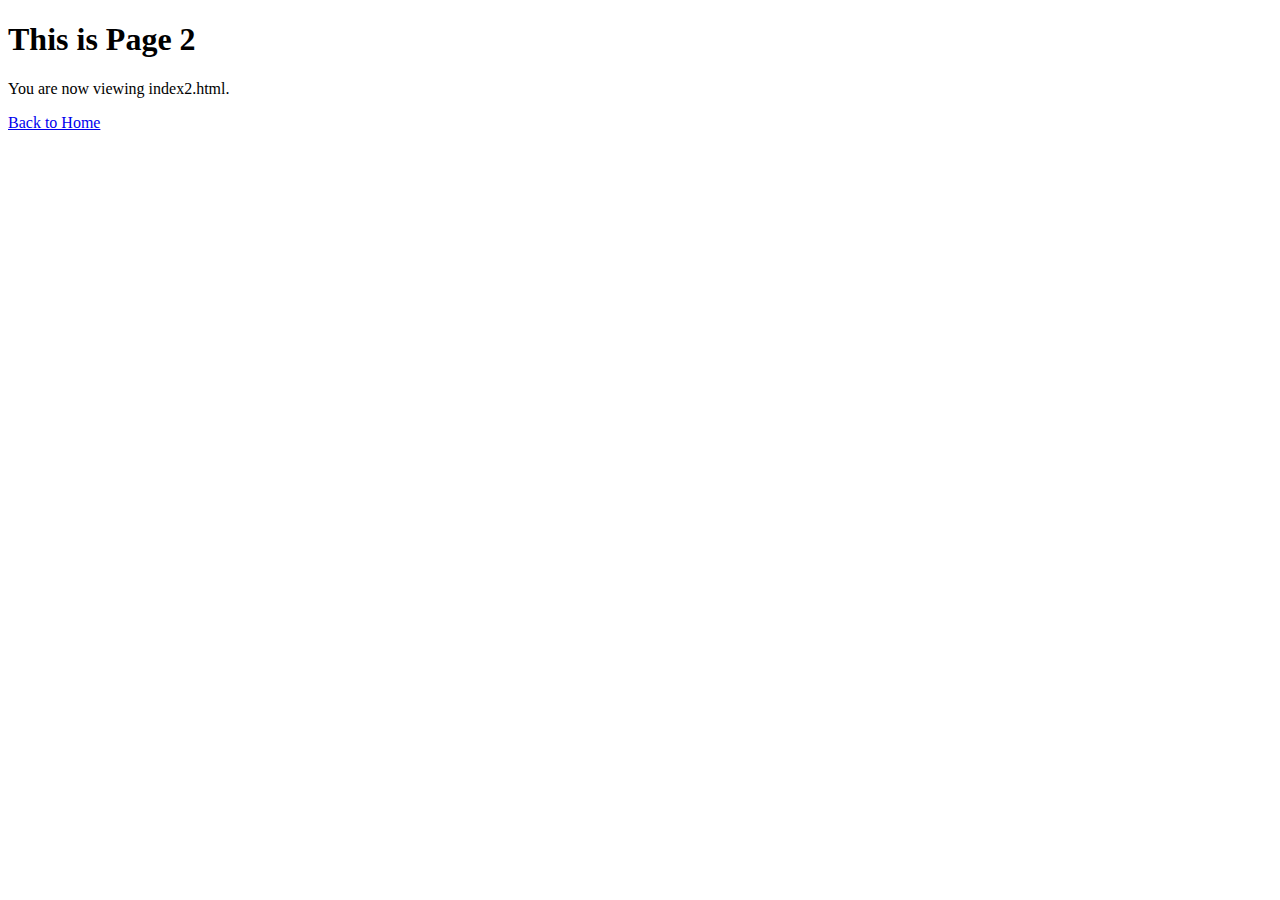
<file: chatgpt.html>
<!DOCTYPE html>
<html lang="en">
<head>
  <meta charset="UTF-8">
  <title>Second Page</title>
</head>
<body>
  <h1>This is Page 2</h1>
  <p>You are now viewing index2.html.</p>

  <a href="index.html">Back to Home</a>
</body>
</html>
</file>
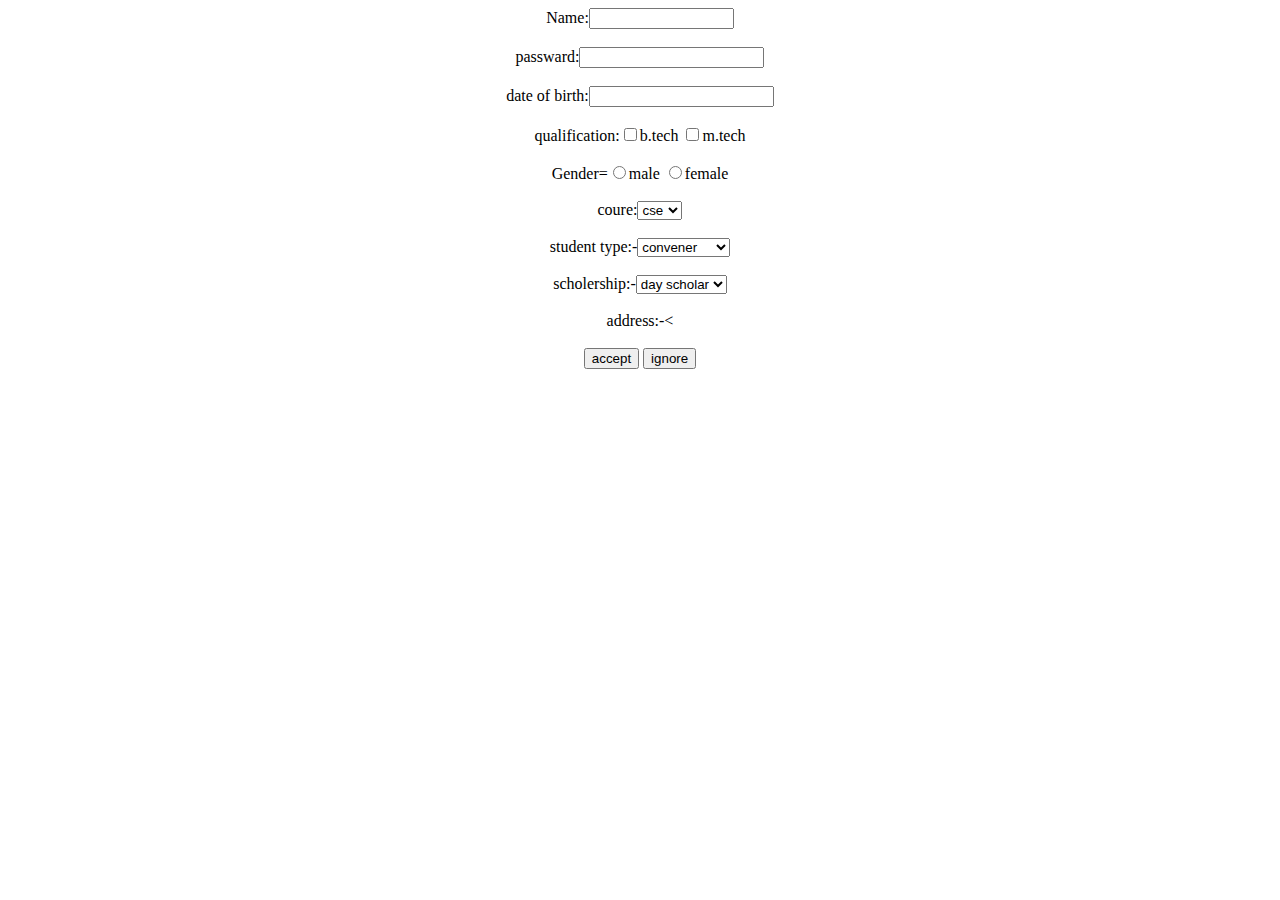
<file: ganeshd.html>
<html>
<body>
<center>
<form>
<p>Name:<input type="text"maxlength="30"size=15><br><br>
passward:<input type="passward"maxlength=10size=15><br><br>
date of birth:<input type="passward"maxlength=15size=15><br><br>
qualification:<input type="checkbox"name="q"value="bt">b.tech
<input type="checkbox"name="q"value="mt">m.tech<br><br>
Gender=<input type="radio"name="g"value="m">male
<input type="radio"name="g"value="f">female<br><br>
coure:<select name="course"size="1">
<option value="1"selected>cse
<option value="2">eee
<option value="3">ece
</select><br><br>
student type:-<select name="course"size="1">
<option value="1"selected>convener
<option value="2">managment
</select><br><br>
scholership:-<select name="course"size="1">
<option value="1"selected>day scholar
<option value="2">hostler
</select><br><br>
address:-<<text area name="addr"rows"5"cols="15"></text area><br><br>
<input type="submit"name="s"value="accept">
<input type="reset"name="c"value="ignore"></p></form>
</center>
</body>
</html>
</file>
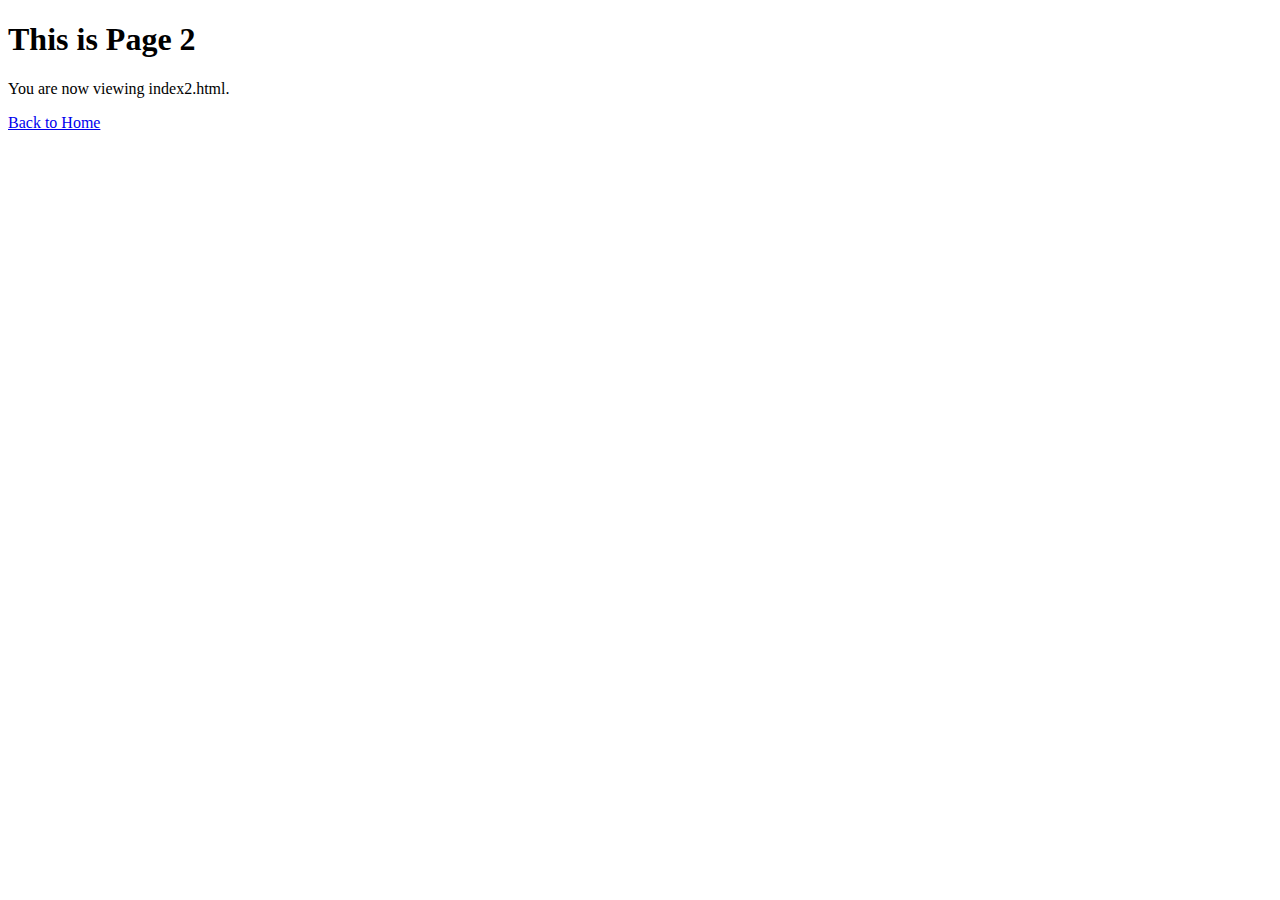
<file: index2.html>
<!DOCTYPE html>
<html lang="en">
<head>
  <meta charset="UTF-8">
  <title>first page</title>
</head>
<body>
  <h1>This is Page 2</h1>
  <p>You are now viewing index2.html.</p>

  <a href="index.html">Back to Home</a>
</body>
</html>
</file>
